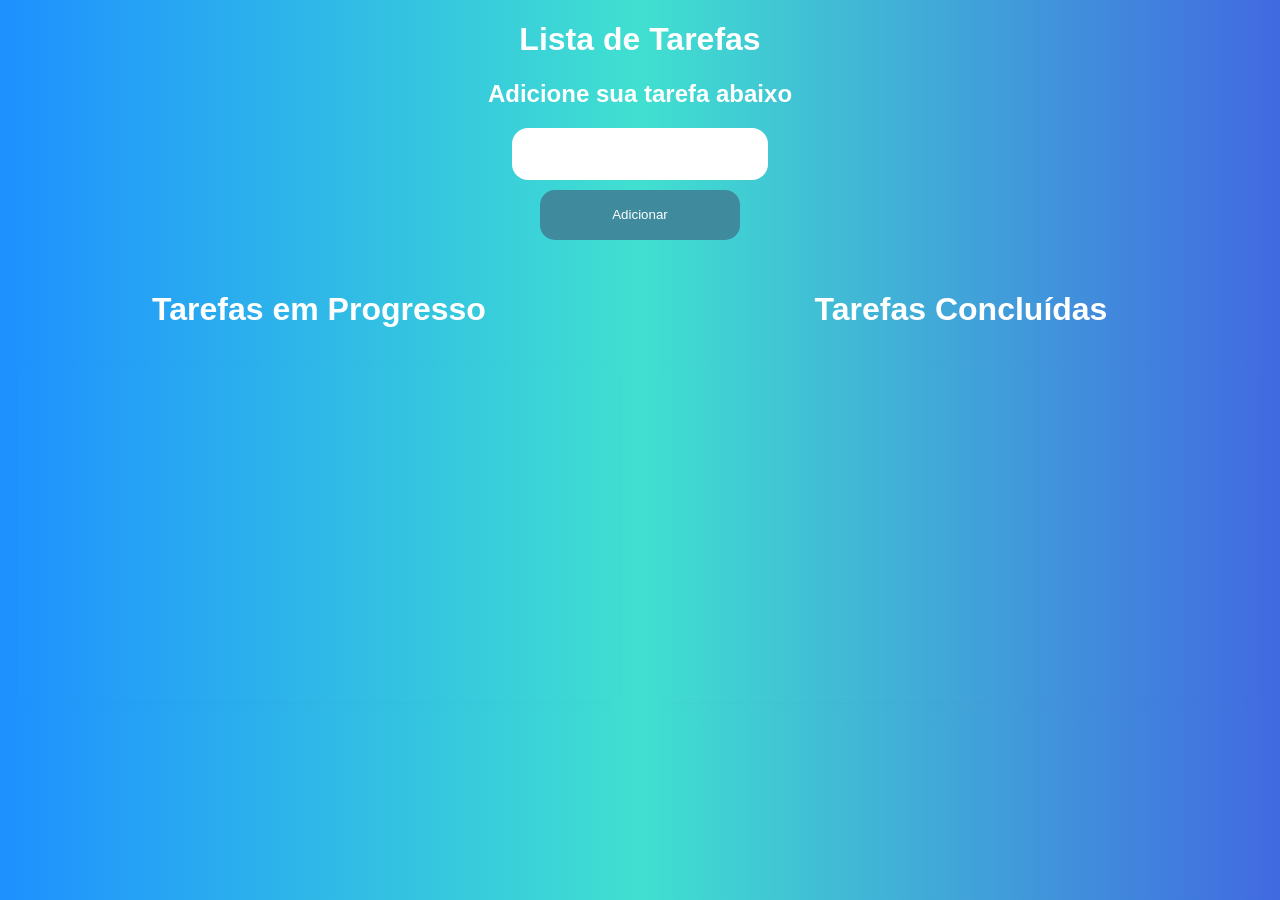
<file: Lista de Tarefas/index.html>
<!DOCTYPE html>
<html lang="en">
<head>
    <meta charset="UTF-8">
    <meta http-equiv="X-UA-Compatible" content="IE=edge">
    <meta name="viewport" content="width=device-width, initial-scale=1.0">
    <link rel="stylesheet" href="style.css">
    <title>Document</title>
</head>
<body>
        <script src="script.js"></script>
        <div class="containerTop">
            <div id="p">
                <h1>Lista de Tarefas</h1>
            
                <h2>Adicione sua tarefa abaixo</h2>
                <input type="text" name="tarefas" id="tarefas"><br>
                <input type="button" value="Adicionar" class="botaoadd" onclick="addTarefa()">
            </div>
        </div>
        <div id="containerTarefas"  onmouseout="attTarefasProgresso()">
            <div id="titulo">
                    <h1 class="tituloprogresso">Tarefas em Progresso</h1>
                    <div class="containerStatus">
                        <div id="ip">
                        </div>
                    </div>
            </div> 
            
                <div id="titulo">
                    <h1 class="tituloprogresso">Tarefas Concluídas</h1>
                    <div class="containerStatus">
                        <div id="concluidas" >

                        </div>
                    </div>
                </div>
        </div>
</body>
</html>
</file>
<file: Lista de Tarefas/style.css>
:root{
    --sombra: #13293d;
    --caixatarefas: #006494;
}

body{
    background-image: linear-gradient(to right, #1E90FF, #40E0D0, #4169E1);
    font-family: Arial, Helvetica, sans-serif;
}
input#tarefas{
    height: 50px;
    width: 20%;
    margin-bottom: 10px;
    border-radius: 16px;
    border: none;
    word-break: break-all;
    overflow: auto;
    max-width: 100%;
}

.botaoadd{
    border: none;
    border-radius: 15px;
    color: white;
    height: 50px;
    width: 200px;
    background-color: #3f8a9c;
    
}

.botaoadd:hover{
    background-color: rgba(89, 115, 187, 0.2);
}

.containerTop{
    text-align: center;
    color: white;
}

#containerTarefas{
    display: grid;
    grid-template-columns: 1fr 1fr;
    grid-template-rows: auto;
    gap: 20px;
    margin-top: 20px;
    vertical-align: top;
    width: 100%;
    height: auto;
}

#titulo{
    color: white;
    padding: 10px;
    height: auto;
    text-align: center;
}

.containerStatus{
    height: 320px;
    overflow: auto;
    padding: 10px;
    box-shadow: 0px 1px 6px -7px var(--sombra);
    text-shadow: 0px 1px 0px var(--sombra);
}

.containerStatus::-webkit-scrollbar {
    height: 0;
    background-color: transparent;
}

.botoestarefa{
    font-size:15px;
    font-family:Arial;
    width:80%;
    height: 150px;
    border-width:1px;
    color:#fff;
    border-color:#13293d;
    font-weight:bold;
    border-top-left-radius:21px;
    border-top-right-radius:21px;
    border-bottom-left-radius:21px;
    border-bottom-right-radius:21px;
    box-shadow: 0px 10px 14px -7px #13293d;
    text-shadow: 0px 1px 0px #13293d;
    background-color: rgb(0, 191, 255,.3);
    margin-bottom: 20px;
    word-break: break-all;
}

.botoestarefa:hover{
    background-color: #006494;
    cursor: pointer;
}

.tituloprogresso{
    height: 50px;
}

@media screen and (max-width:414px) {
    .botoestarefa{
        height: 100px;
    }
    #containerTarefas{
        grid-template-columns: 1fr;
        grid-template-rows: 2fr;
    }
}

.buttonOpcoes {

    font-size: 10px;
    font-family: Arial;
    width: 80%;
    height: 30px;
    border-width: 1px;
    color: #fff;
    border-color: #13293d;
    font-weight: bold;
    border-top-left-radius: 8px;
    border-top-right-radius: 8px;
    border-bottom-left-radius: 8px;
    border-bottom-right-radius: 8px;
    box-shadow: 0px 10px 14px -7px #13293d;
    text-shadow: 0px 1px 0px #13293d;
    background-color: #1b98e0;
    margin-bottom: 2px;
    word-break: break-all;
}

.buttonOpcoes:hover {
    background-color: #006494;
    cursor: pointer;
}
</file>
